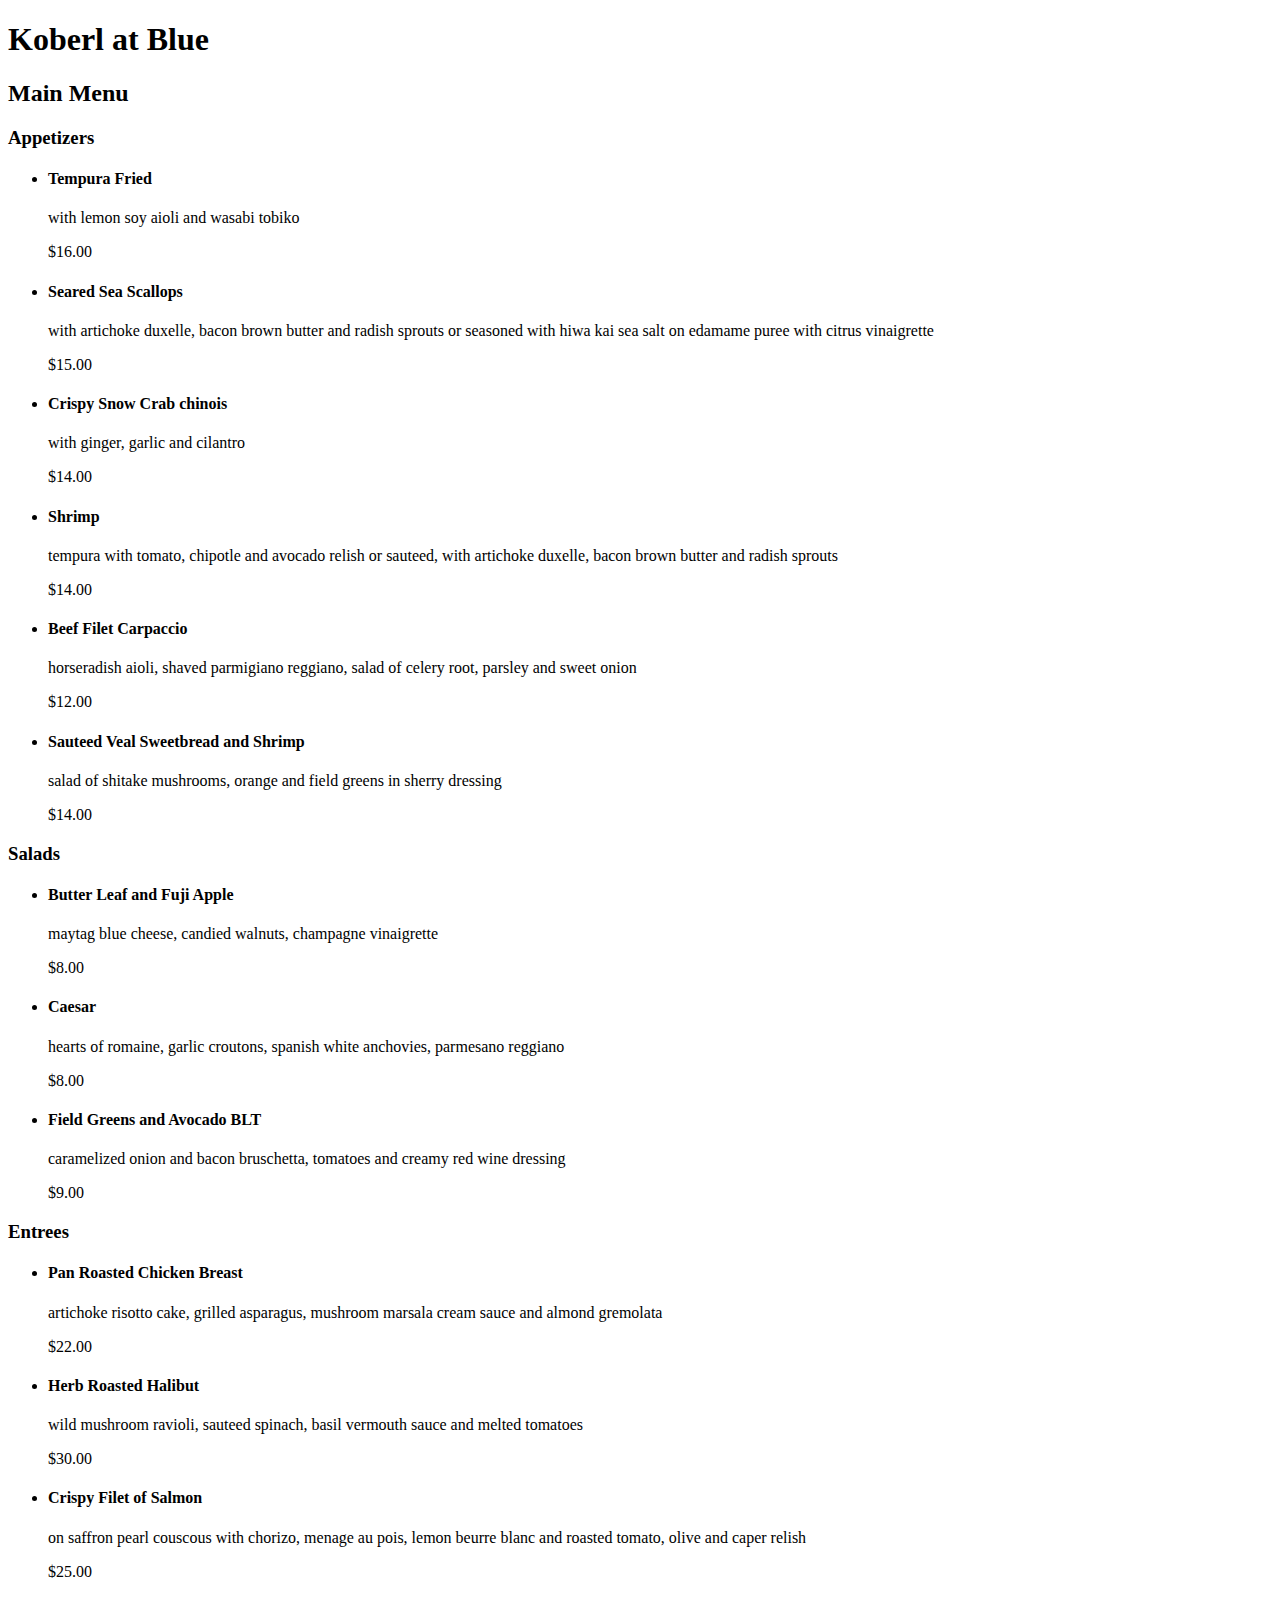
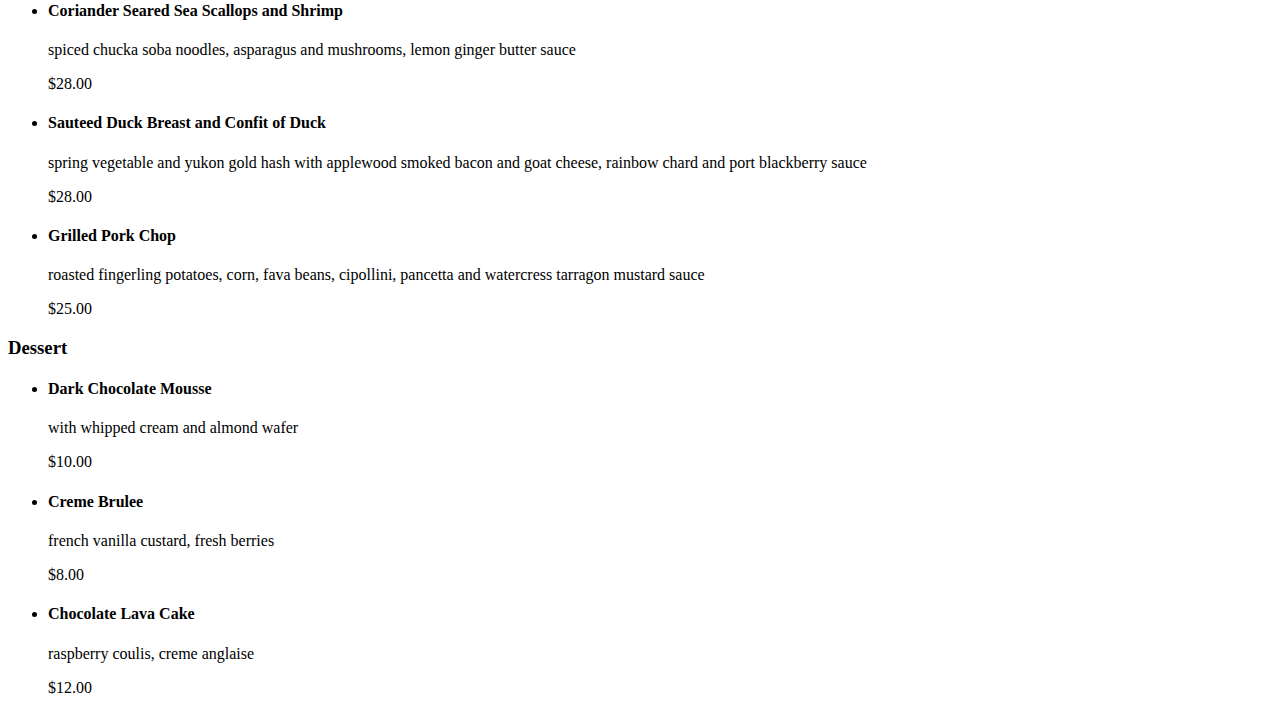
<file: grc338/restaurantmenu/index.html>
<!DOCTYPE html>
<html>
   <head>
      <title> Koberl at Blue </title>
   </head>
   <body>
      <h1> Koberl at Blue </h1>
      <h2> Main Menu </h2>
      <h3> Appetizers </h3>
      <ul>
         <li>
            <h4> Tempura Fried </h4>
            <p>with lemon soy aioli and wasabi tobiko</p>
            <p>$16.00</p>
         </li>
         <li>
            <h4> Seared Sea Scallops </h4>
            <p>with artichoke duxelle, bacon brown butter and radish sprouts or seasoned with hiwa kai sea salt on edamame puree with citrus vinaigrette</p>
            <p>$15.00</p>
         </li>
         <li>
            <h4>Crispy Snow Crab chinois</h4>
            <p>with ginger, garlic and cilantro</p>
            <p>$14.00</p>
         </li>
         <li>
            <h4>Shrimp</h4>
            <p>tempura with tomato, chipotle and avocado relish or sauteed, with artichoke duxelle, bacon brown butter and radish sprouts</p>
            <p>$14.00</p>
         </li>
         <li>
            <h4>Beef Filet Carpaccio</h4>
            <p>horseradish aioli, shaved parmigiano reggiano, salad of celery root, parsley and sweet onion</p>
            <p>$12.00</p>
         </li>
         <li>
            <h4>Sauteed Veal Sweetbread and Shrimp</h4>
            <p>salad of shitake mushrooms, orange and field greens in sherry dressing</p>
            <p>$14.00</p>
         </li>
      </ul>
      <h3>Salads</h3>
      <ul>
         <li>
            <h4>Butter Leaf and Fuji Apple</h4>
            <p>maytag blue cheese, candied walnuts, champagne vinaigrette</p>
            <p>$8.00</p>
         </li>
         <li>
            <h4>Caesar</h4>
            <p>hearts of romaine, garlic croutons, spanish white anchovies, parmesano reggiano</p>
            <p>$8.00</p>
         </li>
         <li>
            <h4>Field Greens and Avocado BLT</h4>
            <p>caramelized onion and bacon bruschetta, tomatoes and creamy red wine dressing</p>
            <p>$9.00</p>
         </li>
      </ul>
      <h3>Entrees</h3>
      <ul>
         <li>
            <h4>Pan Roasted Chicken Breast</h4>
            <p>artichoke risotto cake, grilled asparagus, mushroom marsala cream sauce and almond gremolata</p>
            <p>$22.00</p>
         </li>
         <li>
            <h4>Herb Roasted Halibut</h4>
            <p>wild mushroom ravioli, sauteed spinach, basil vermouth sauce and melted tomatoes</p>
            <p>$30.00</p>
         </li>
         <li>
            <h4>Crispy Filet of Salmon</h4>
            <p>on saffron pearl couscous with chorizo, menage au pois, lemon beurre blanc and roasted tomato, olive and caper relish</p>
            <p>$25.00</p>
         </li>
         <li>
            <h4>Coriander Seared Sea Scallops and Shrimp</h4>
            <p>spiced chucka soba noodles, asparagus and mushrooms, lemon ginger butter sauce</p>
            <p>$28.00</p>
         </li>
         <li>
            <h4>Sauteed Duck Breast and Confit of Duck</h4>
            <p>spring vegetable and yukon gold hash with applewood smoked bacon and goat cheese, rainbow chard and port blackberry sauce</p>
            <p>$28.00</p>
         </li>
         <li>
            <h4>Grilled Pork Chop</h4>
            <p>roasted fingerling potatoes, corn, fava beans, cipollini, pancetta and watercress tarragon mustard sauce</p>
            <p>$25.00</p>
         </li>
      </ul>
      <h3>Dessert</h3>
      <ul>
         <li>
            <h4>Dark Chocolate Mousse</h4>
            <p>with whipped cream and almond wafer</p>
            <p>$10.00</p>
         </li>
         <li>
            <h4>Creme Brulee</h4>
            <p>french vanilla custard, fresh berries</p>
            <p>$8.00</p>
         </li>
         <li>
            <h4>Chocolate Lava Cake</h4>
            <p>raspberry coulis, creme anglaise</p>
            <p>$12.00</p>
         </li>
      </ul>
   </body>
</html>
</file>
